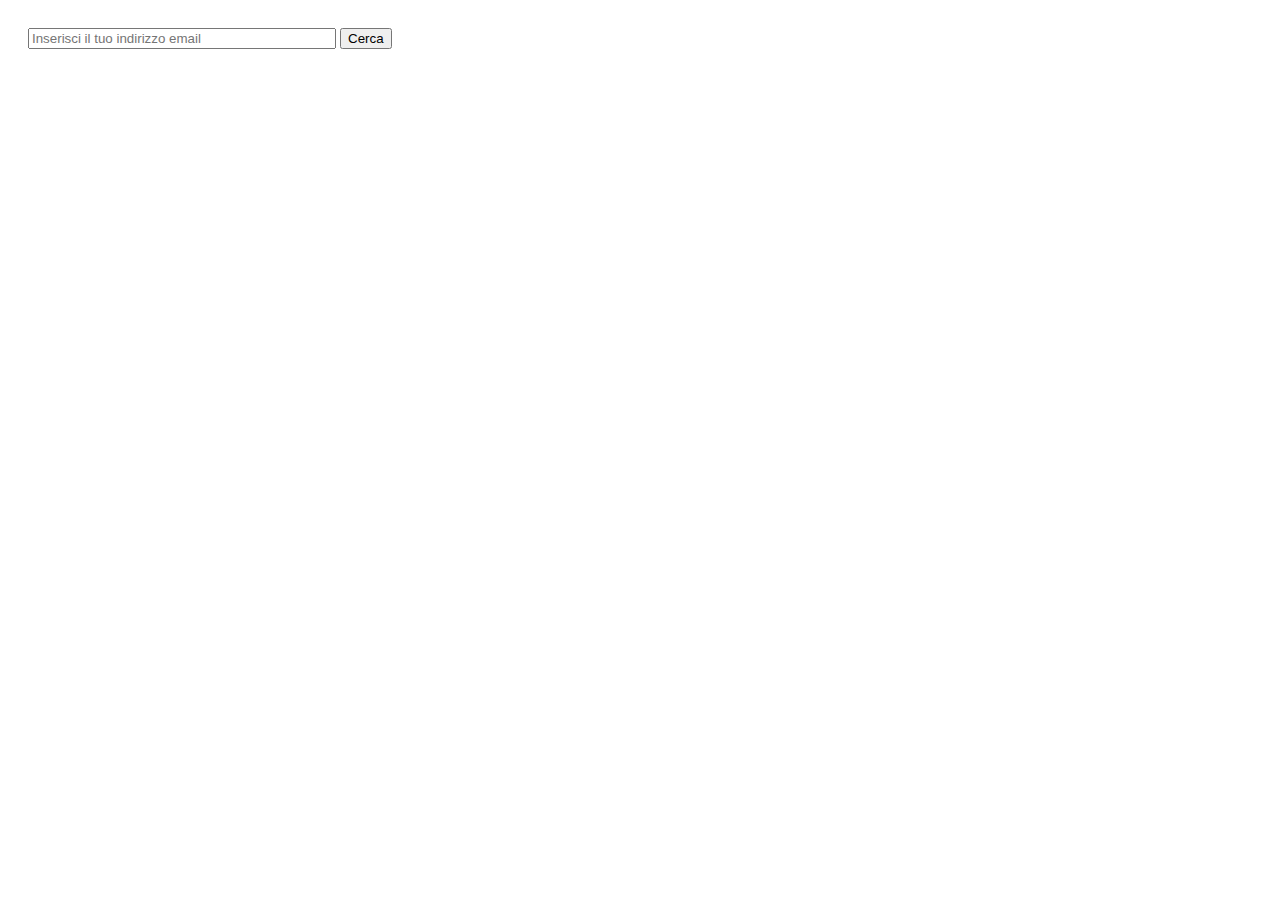
<file: mail/index.html>
<!DOCTYPE html>
<html lang="en">
<head>
    <meta charset="UTF-8">
    <meta http-equiv="X-UA-Compatible" content="IE=edge">
    <meta name="viewport" content="width=device-width, initial-scale=1.0">
    <link href="https://cdn.jsdelivr.net/npm/bootstrap@5.2.2/dist/css/bootstrap.min.css" rel="stylesheet" integrity="sha384-Zenh87qX5JnK2Jl0vWa8Ck2rdkQ2Bzep5IDxbcnCeuOxjzrPF/et3URy9Bv1WTRi" crossorigin="anonymous">
    <!-- <script src="https://cdn.jsdelivr.net/npm/bootstrap@5.2.2/dist/js/bootstrap.bundle.min.js" integrity="sha384-OERcA2EqjJCMA+/3y+gxIOqMEjwtxJY7qPCqsdltbNJuaOe923+mo//f6V8Qbsw3" crossorigin="anonymous"></script> -->
    <link rel="stylesheet" href="./css/style.css">
    <title>Mail</title>
</head>
<body>
    <input id="mail" type="email" placeholder="Inserisci il tuo indirizzo email">
    <button id="search-btn">Cerca</button>
    <p id="testo" class="mt-2"></p>
    <!-- js -->
    <script src="./js/script.js"></script>
</body>
</html>
</file>
<file: mail/css/style.css>
body{padding: 20px;}
input{width: 300px;}
</file>
